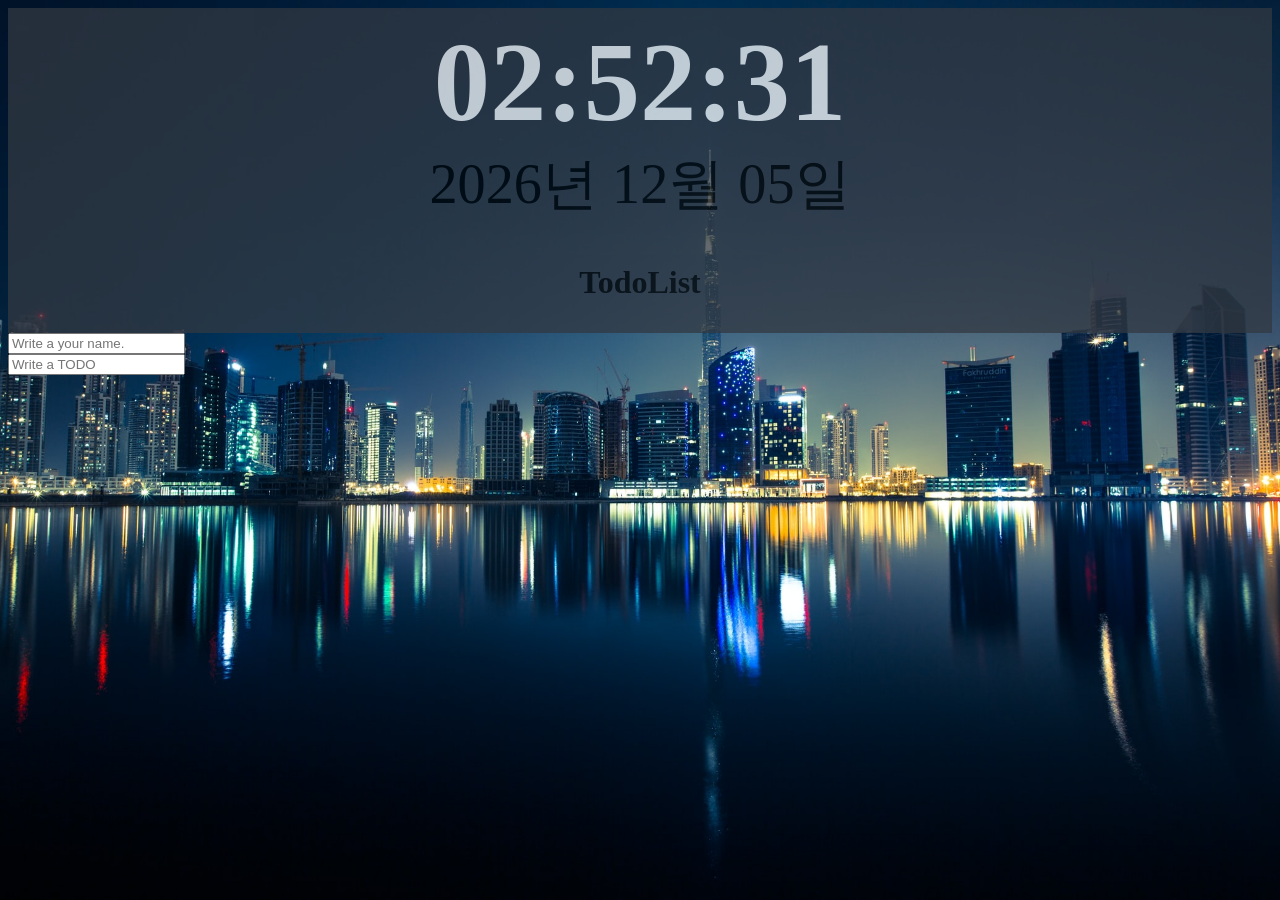
<file: index.html>
<!DOCTYPE html>
<html>
  <head>
    <title>TodoList</title>
    <meta charset="UTF-8" />
    <link rel="stylesheet" href="/src/css/style.css">
  </head>

  <body>
   <div class="content"> 
    <div class="clock">
      <span></span><br>
      <span></span>
    </div>
    <div class="user">
      <h1>TodoList</h1>
      <h2 id="greeting" class="hidden"></h2>
    </div>
    <div>
      <form id="login_form" class="hidden">
        <input type="text" placeholder="Write a your name." maxlength="20" required>
      </form>
    </div>
    <div class="todo">
      <form id="todo-form">
        <input type="text" placeholder="Write a TODO" required>
      </form>
      <ul id="todo-list">
        <span></span>
      </ul>
    </div>
    </div>
    
    <script src="src/js/background.js"></script>
    <script src="src/js/clock.js"></script>
    <script src="src/js/greeting.js"></script>
    <script src="src/js/todo.js"></script>
  </body>
</html>
</file>
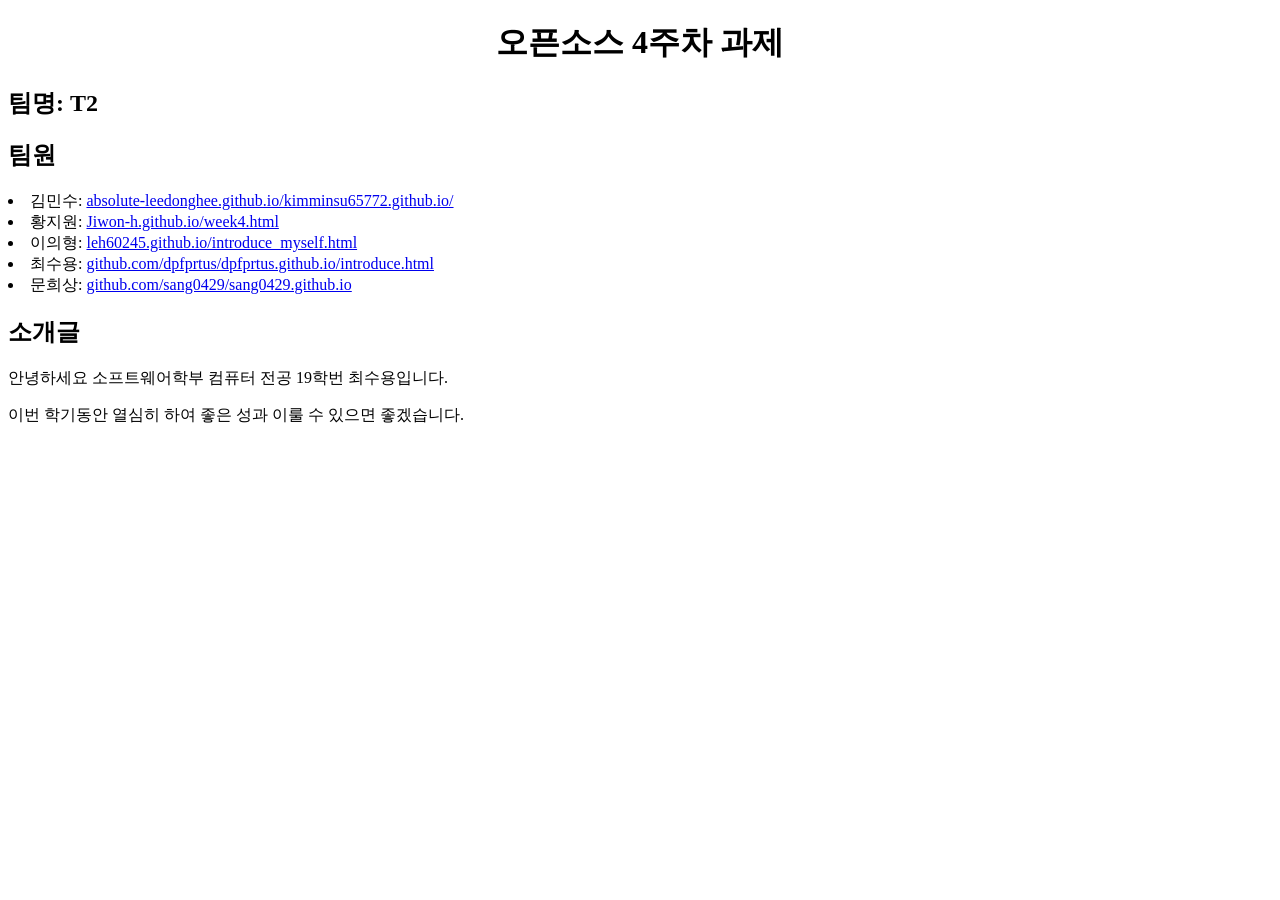
<file: introduce.html>
<!DOCTYPE html>
<html lang="en" dir="ltr">
  <head>
    <meta charset="utf-8">
    <title>오픈소스 4주차 과제</title>
  </head>
  <body>
    <h1 align="center">오픈소스 4주차 과제</h1>
    <p></p>
    <h2>팀명: T2</h2>
    <h2>팀원</h2>
    <li>김민수: <a href="https://absolute-leedonghee.github.io/kimminsu65772.github.io/">absolute-leedonghee.github.io/kimminsu65772.github.io/</a></li>
    <li>황지원: <a href="https://Jiwon-h.github.io/week4.html">Jiwon-h.github.io/week4.html</a></li>
    <li>이의형: <a href="https://leh60245.github.io/introduce_myself.html">leh60245.github.io/introduce_myself.html</a></li>
    <li>최수용: <a href="https://dpfprtus.github.io/introduce.html">github.com/dpfprtus/dpfprtus.github.io/introduce.html</a></li>
    <li>문희상: <a href="https://github.com/sang0429/sang0429.github.io">github.com/sang0429/sang0429.github.io</a></li>
<h2>소개글</h2>
<p>안녕하세요 소프트웨어학부 컴퓨터 전공 19학번 최수용입니다.</p>
<p>이번 학기동안 열심히 하여 좋은 성과 이룰 수 있으면 좋겠습니다.</p>
  </body>
</html>
</file>
<file: src/css/style.css>
.clock .clock_info {
    margin-top: 7.5vh;
}

.hidden {
  display: none;
}

.background {
  position: absolute;
    top: 0;
    left: 0;
    width: 100%;
    height: 100%;
    z-index: -1;
    animation: fadeIn .5s linear;
}
.contents {
    display: grid;
    grid-template-columns: repeat(3, 1fr);
    grid-template-rows: repeat(6, 1fr);
    grid-gap: 10px;
    width: 80vw;
    height: 80vh;
    margin: 0 auto;
    margin-top: 10vh;
}
.clock {
    background-color: #323842;
    opacity: 0.75;
    padding: 10px;
    grid-column: 1;
    grid-row: 1 / 5;
    text-align: center;
}
.user {
    background-color: #323842;
    opacity: 0.75;
    padding: 10px;
    grid-column: 1;
    grid-row: 5;
    text-align: center;
}
.clock .clock-time {
    color:white;
    font-weight: bold;
    font-size: 12.5vh;
}
.clock .clock-day {
    font-size: 6.25vh;
    font-weight: normal
}
</file>
